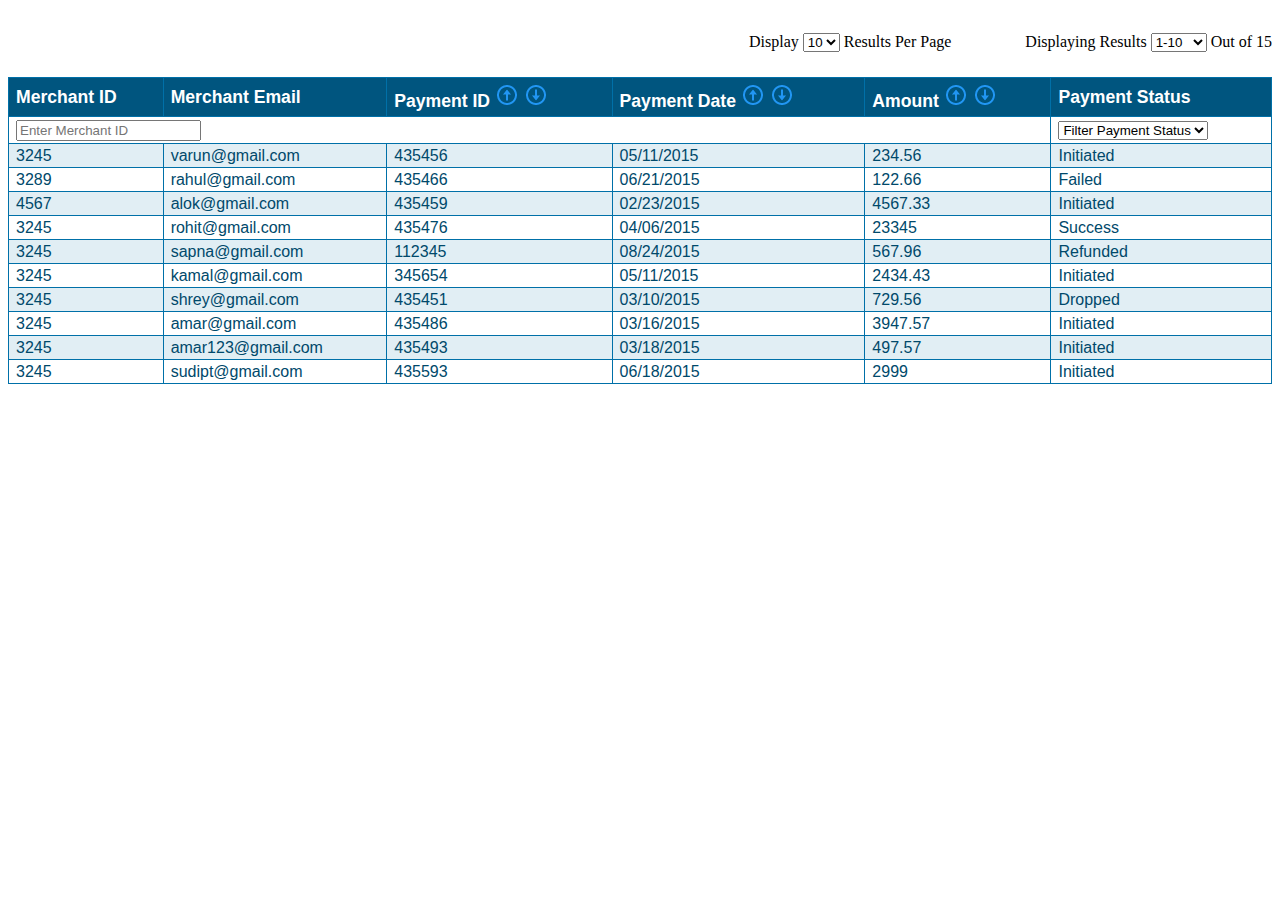
<file: index.html>
<html ng-app="paymentsApp">
  <head>
    <script src="libs/angular.min.js"></script>
    <script src="controller.js"></script>
    <script src="service.js"></script>
    <script src="components/pagination/pagination.directive.js"></script>
    <link rel="stylesheet" href="css/style.css">
  </head>
  <body>
    <div ng-controller="paymentsController as paymentsCtrl">
        <div>
            <pagination page-size="paymentsCtrl.pageSize"
                        offset="paymentsCtrl.pageOffset"
                        list-size="paymentsCtrl.filteredPayments.length">
            </pagination>
        </div> 
      <table id="payments">
          <tr>
              <th>Merchant ID</th>
              <th>Merchant Email</th>
              <th>
                  <span>Payment ID </span>
                  <img src="images/Circle_up.png" ng-click="paymentsCtrl.alterSortOrder('paymentId')"></img>
                  <img src="images/Circle_down.png" ng-click="paymentsCtrl.alterSortOrder('-paymentId')"></img>
              </th>
              <th>
                  <span>Payment Date </span>
                  <img src="images/Circle_up.png" ng-click="paymentsCtrl.alterSortOrder('PaymentDate')"></img>
                  <img src="images/Circle_down.png" ng-click="paymentsCtrl.alterSortOrder('-PaymentDate')"></img>
              </th>
              <th>
                  <span>Amount</span>
                  <img src="images/Circle_up.png" ng-click="paymentsCtrl.alterSortOrder('amount')"></img>
                  <img src="images/Circle_down.png" ng-click="paymentsCtrl.alterSortOrder('-amount')"></img>
              </th>
              <th>Payment Status</th>
          </tr>
          <tr>
              <td colspan="5">
                  <input type="text" placeholder="Enter Merchant ID" ng-model="paymentsCtrl.merchantIDFilter">
              </td>
              <td>
                <select ng-model="paymentsCtrl.paymentStatusFilter">
                    <option value="">Filter Payment Status</option>
                    <option value="Initiated">Initiated</option>
                    <option value="Failed">Failed</option>
                    <option value="Success">Success</option>
                    <option value="Refunded">Refunded</option>
                    <option value="Dropped">Dropped</option>
                </select>
              </td>
          </tr>
          <tr ng-class="$even?'alt':''"
              ng-repeat ="payment in paymentsCtrl.filteredPayments = (paymentsCtrl.paymentsList
                          | filter :{merchatId : paymentsCtrl.merchantIDFilter,
                                    paymentStatus : paymentsCtrl.paymentStatusFilter} 
                          | orderBy :[paymentsCtrl.sortOrder]
                          ) | limitTo : paymentsCtrl.pageSize:paymentsCtrl.pageOffset">
              <td ng-bind = "payment.merchatId"></td>
              <td ng-bind = "payment.MerchantEmail"></td>
              <td ng-bind = "payment.paymentId"></td>
              <td ng-bind = "payment.PaymentDate | date:'mm/dd/yyyy'"></td>
              <td ng-bind = "payment.amount"></td>
              <td ng-bind = "payment.paymentStatus"></td>
          </tr>
            <tr ng-if="!(paymentsCtrl.filteredPayments.length > 0)">
                <td colspan="6" style="text-align:center">No Records Found</td>
            </tr>
        </table>
    </div>
  </body>
</html>
</file>
<file: css/style.css>
#payments {
    font-family: "Trebuchet MS", Arial, Helvetica, sans-serif;
    width: 100%;
    border-collapse: collapse;
}

#payments td, #payments th {
    font-size: 1em;
    border: 1px solid #0070A8;
    padding: 3px 7px 2px 7px;
}

#payments th {
    font-size: 1.1em;
    text-align: left;
    padding-top: 5px;
    padding-bottom: 4px;
    background-color: #00557F;
    color: #ffffff;
}
#payments tr td {
   color: #00496B; 
}
#payments tr.alt td {
    background-color: #E1EEF4;
}

#pagination-container {
    float: right;
    margin: 25px 0px;
}

#pagination-container .drop-down {
    margin-left : 70px;
}
</file>
